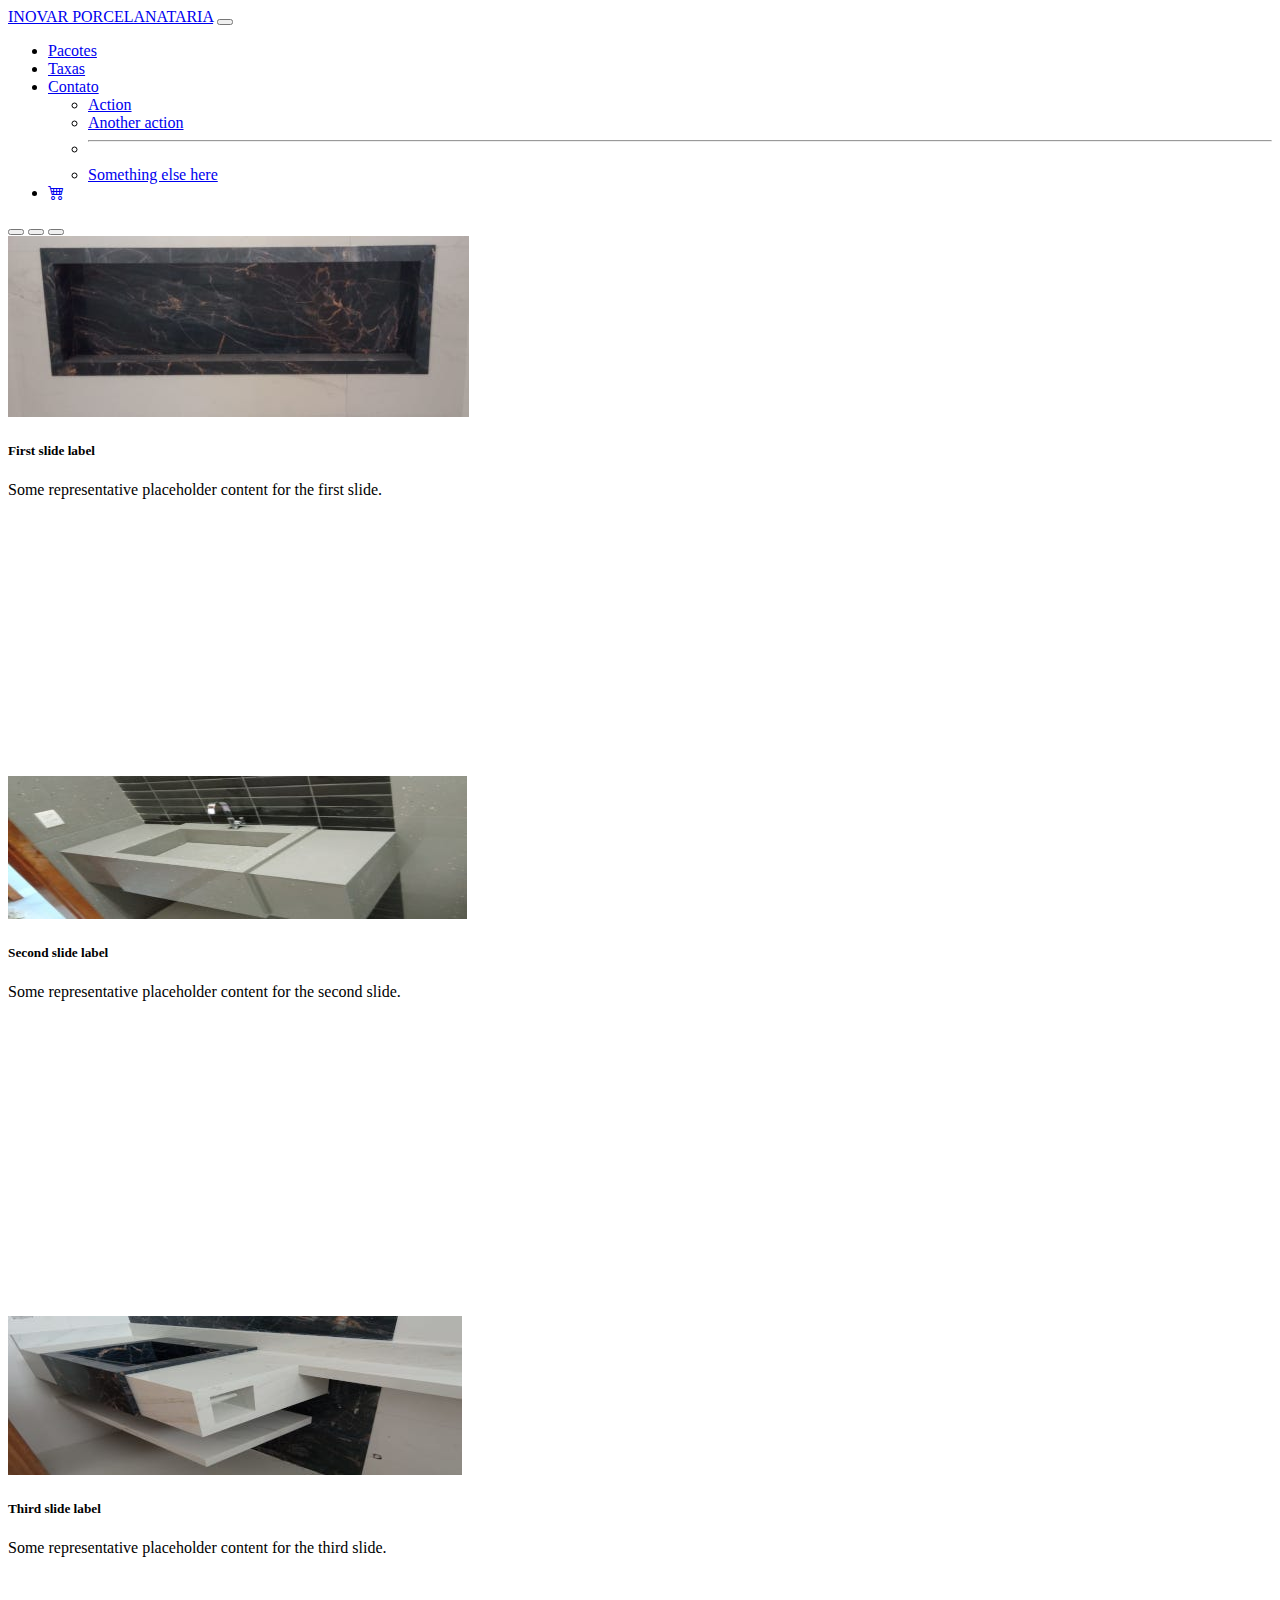
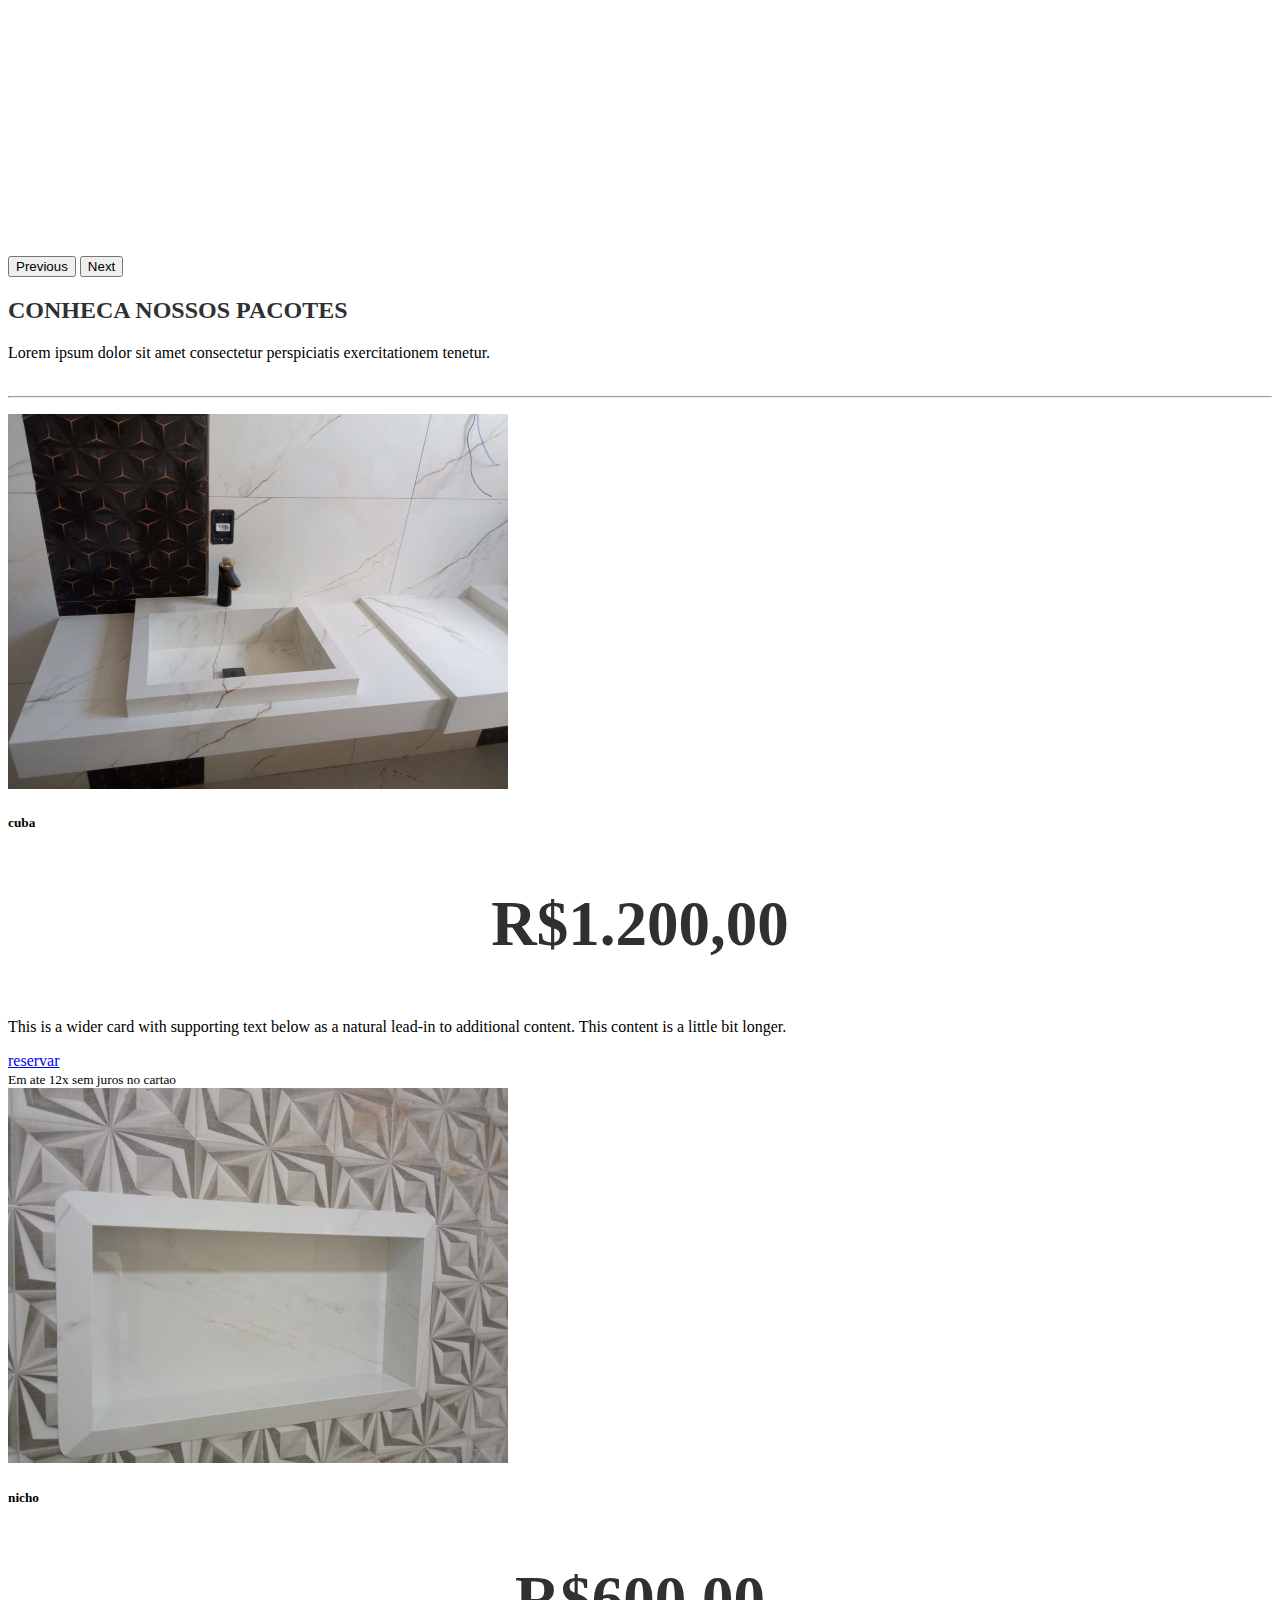
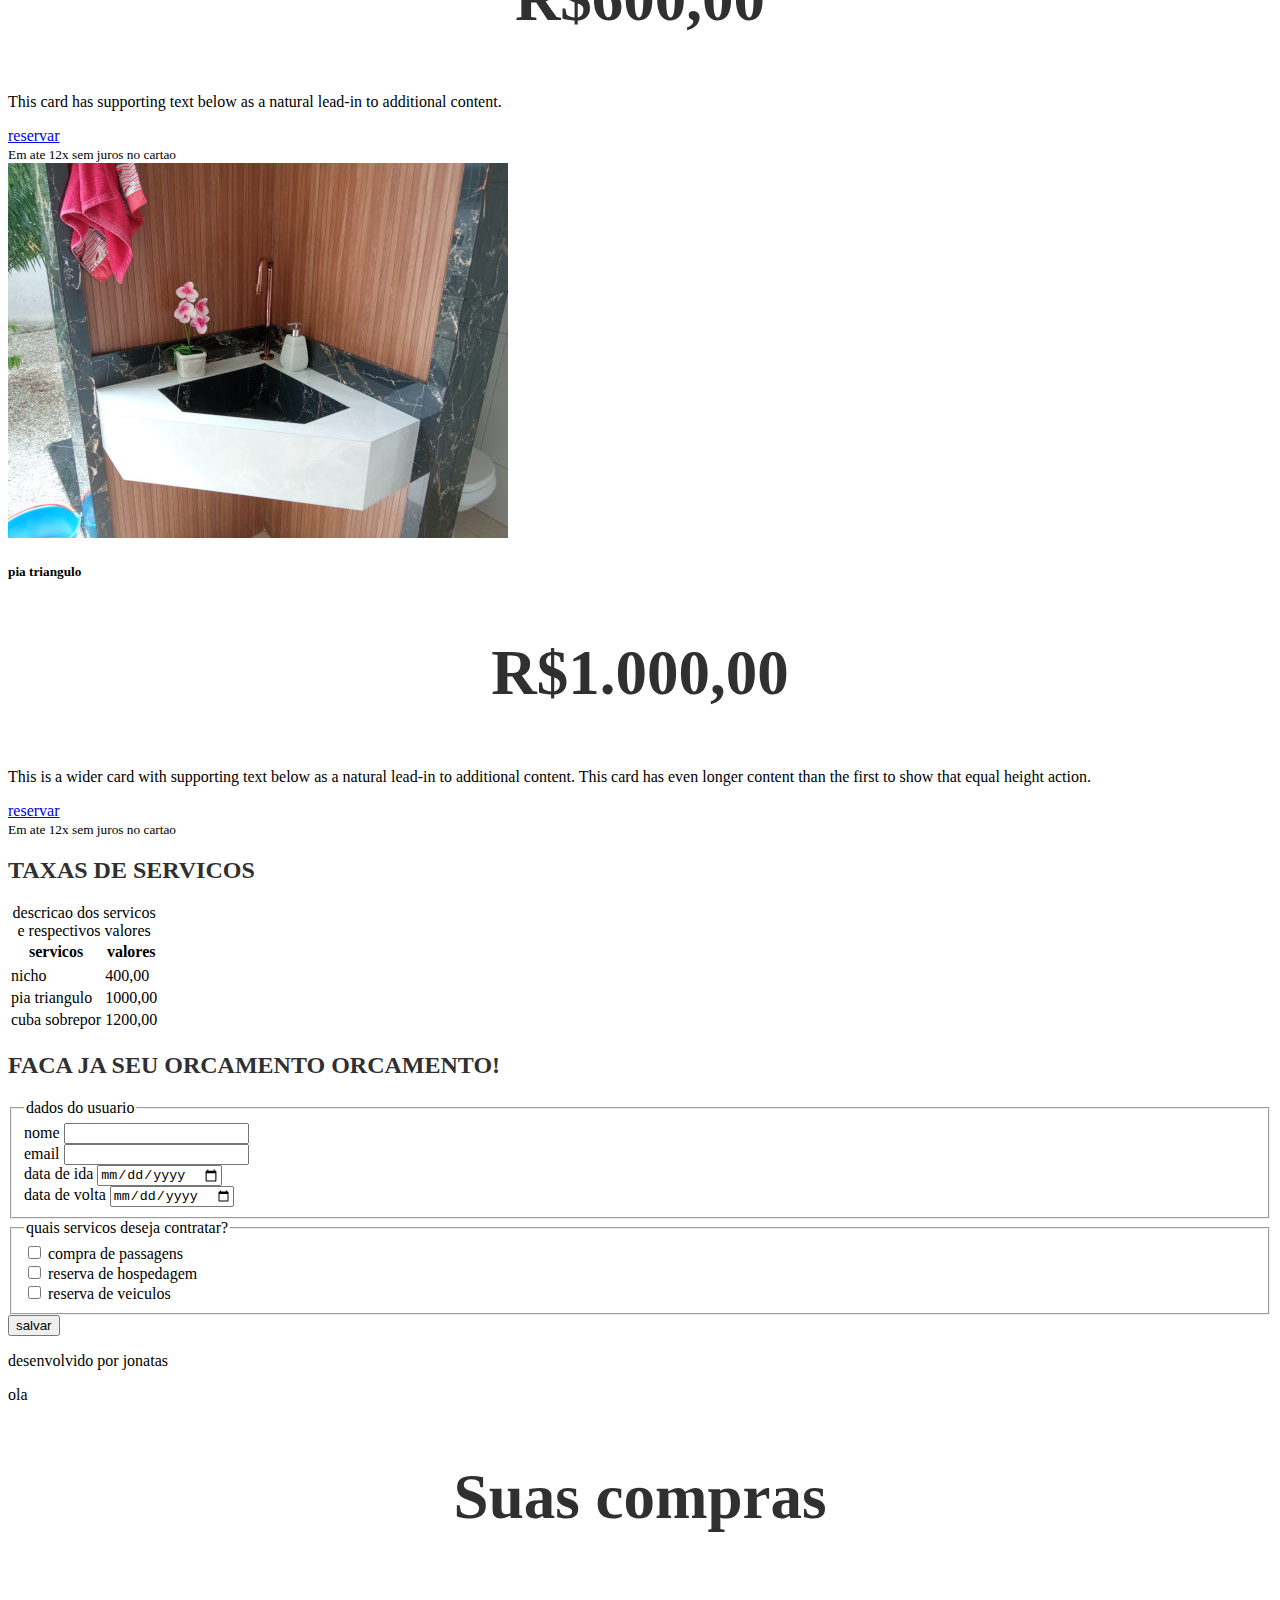
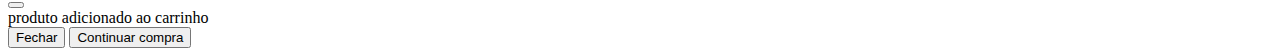
<file: index.html>
<!DOCTYPE html>
<html lang="pt-br">
<head>
    <meta charset="UTF-8">
    <meta http-equiv="X-UA-Compatible" content="IE=edge">
    <meta name="viewport" content="width=device-width, initial-scale=1.0">
    <title>Document</title>
    <link href="https://cdn.jsdelivr.net/npm/bootstrap@5.3.0-alpha3/dist/css/bootstrap.min.css" rel="stylesheet" integrity="sha384-KK94CHFLLe+nY2dmCWGMq91rCGa5gtU4mk92HdvYe+M/SXH301p5ILy+dN9+nJOZ" crossorigin="anonymous">
    <link rel="stylesheet" href="https://cdn.jsdelivr.net/npm/bootstrap-icons@1.10.5/font/bootstrap-icons.css">
    <link rel="stylesheet" href="style.css">
</head>
<body>
  <header class="container-fluid p-0 bg-warning text-center">
        <nav class="navbar navbar-expand-lg bg-warning">
            <div class="container-fluid ">
              <a class="navbar-brand" href="#">INOVAR PORCELANATARIA</a>
              <button class="navbar-toggler" type="button" data-bs-toggle="collapse" data-bs-target="#navbarSupportedContent" aria-controls="navbarSupportedContent" aria-expanded="false" aria-label="Toggle navigation">
                <span class="navbar-toggler-icon"></span>
              </button>
              <div class="collapse navbar-collapse justify-content-end" id="navbarSupportedContent">
                <ul class="navbar-nav ">
                  <li class="nav-item">
                    <a class="nav-link" aria-current="page" href="#">Pacotes</a>
                  </li>
                  <li class="nav-item">
                    <a class="nav-link" href="#">Taxas</a>
                  </li>
                  <li class="nav-item dropdown">
                    <a class="nav-link dropdown-toggle" href="#" role="button" data-bs-toggle="dropdown" aria-expanded="false">
                      Contato
                    </a>
                    <ul class="dropdown-menu">
                      <li><a class="dropdown-item" href="#">Action</a></li>
                      <li><a class="dropdown-item" href="#">Another action</a></li>
                      <li><hr class="dropdown-divider"></li>
                      <li><a class="dropdown-item" href="#">Something else here</a></li>
                    </ul>
                  </li>
                  <li class="nav-item">
                    <a class="nav-link" aria-current="page" href="#"><i class="bi bi-cart4"></i></a>                
                                       
                  </li>
                </ul>
              </div>
            </div>
          </nav>
          
            <div id="carouselExampleCaptions" class="carousel slide ">
              <div class="carousel-indicators">
                <button type="button" data-bs-target="#carouselExampleCaptions" data-bs-slide-to="0" class="active" aria-current="true" aria-label="Slide 1"></button>
                <button type="button" data-bs-target="#carouselExampleCaptions" data-bs-slide-to="1" aria-label="Slide 2"></button>
                <button type="button" data-bs-target="#carouselExampleCaptions" data-bs-slide-to="2" aria-label="Slide 3"></button>
              </div>
              <div class="carousel-inner ">
                <div class="carousel-item active ">
                  <img src="imagens/carousel/nicho preto.jpg" class=" d-block w-100  " alt="...">
                  <div class="carousel-caption d-none d-md-block">
                    <h5>First slide label</h5>
                    <p>Some representative placeholder content for the first slide.</p>
                  </div>
                </div>
                <div class="carousel-item">
                  <img src="imagens/carousel/pia sobrepor cinza.jpg" class=" d-block w-100 " alt="...">
                  <div class="carousel-caption d-none d-md-block">
                    <h5>Second slide label</h5>
                    <p>Some representative placeholder content for the second slide.</p>
                  </div>
                </div>
                <div class="carousel-item">
                  <img src="imagens/carousel/pia sobrepor com papeleira.jpg" class=" d-block w-100  " alt="...">
                  <div class="carousel-caption d-none d-md-block">
                    <h5>Third slide label</h5>
                    <p>Some representative placeholder content for the third slide.</p>
                  </div>
                </div>
              </div>
              <button class="carousel-control-prev" type="button" data-bs-target="#carouselExampleCaptions" data-bs-slide="prev">
                <span class="carousel-control-prev-icon" aria-hidden="true"></span>
                <span class="visually-hidden">Previous</span>
              </button>
              <button class="carousel-control-next" type="button" data-bs-target="#carouselExampleCaptions" data-bs-slide="next">
                <span class="carousel-control-next-icon" aria-hidden="true"></span>
                <span class="visually-hidden">Next</span>
              </button>
            </div>
  </header>

  <section class="container-fluid bg-light text-center p-2" >
        <h2>conheca nossos pacotes</h2>
        <p>Lorem ipsum dolor sit amet consectetur perspiciatis          exercitationem  tenetur. <br><br>
              
            <hr>
        </p>
      
        
        <div class="row row-cols-1 row-cols-md-3 g-4">
          <div class="col">
            <div class="card h-100 bg-warning">
              <img src="imagens/cuba.jpg" class="card-img-top" alt="imagem cuba">
              <div class="card-body">
                <h5 class="card-title">cuba</h5>
                <h1 class="card-subtitle text-muted"> <R1>R$1.200,00</R1></h1>
                <p class="card-text">This is a wider card with supporting text below as a natural lead-in to additional content. This content is a little bit longer.</p>
              </div>
              <div class="text-center "><a href="#" class="btn btn-primary w-25 "data-bs-toggle="modal" data-bs-target="#exampleModal" >reservar</a></div>
              <div class="card-footer border-0">
                <small class="text-body-secondary ">Em ate 12x sem juros no cartao</small>
              </div>
            </div>
          </div>
          <div class="col ">
            <div class="card h-100 bg-warning">
              <img src="imagens/nicho.jpg" class="card-img-top" alt="nicho">
              <div class="card-body">
                <h5 class="card-title">nicho</h5>
                <h1 class="card-subtitle text-muted"> <R1>R$600,00</R1></h1>
                <p class="card-text">This card has supporting text below as a natural lead-in to additional content.</p>
              </div>
              <div class="text-center"><a href="#" class="btn btn-primary w-25 "data-bs-toggle="modal" data-bs-target="#exampleModal">reservar</a></div>
              <div class="card-footer border-0">
                <small class="text-body-secondary"> Em ate 12x sem juros no cartao </small>
              </div>
            </div>
          </div>
          <div class="col">
            <div class="card h-100 bg-warning">
              <img src="imagens/pia triangulo.jpg" class="card-img-top" alt="pia triangulo">
              <div class="card-body">
                <h5 class="card-title">pia triangulo</h5>
                <h1 class="card-subtitle text-muted"> <R1>R$1.000,00</R1></h1>
                <p class="card-text">This is a wider card with supporting text below as a natural lead-in to additional content. This card has even longer content than the first to show that equal height action.</p>
              </div>
              <div class="text-center"><a href="#" class="btn btn-primary w-25 " data-bs-toggle="modal" data-bs-target="#exampleModal"> reservar</a></div>
              <div class="card-footer border-0">
                <small class="text-body-secondary">Em ate 12x sem juros no cartao</small>
              </div>
            </div>
          </div>
        </div>
        

  </section>
    
  <section class="container-fluid bg-warning text-center p-2">
        <h2>taxas de servicos</h2>
        <table class="table table-warning table-striped table-hover table-bordered border-dark">
            <caption>descricao dos servicos e respectivos valores</caption>
            <tr>
        <thead class="table-secondary ">
                    <th>servicos</th>
                    <th>valores</th>
            </tr>
        </thead>
        <tbody class="table-group-divider">
            
                <tr>
                    <td>nicho</td>
                    <td>400,00</td>
                </tr>
                <tr>
                    <td>pia triangulo</td>
                    <td>1000,00</td>
                </tr>
                <tr>
                    <td>cuba sobrepor</td>
                    <td>1200,00</td>
                </tr>
        </tbody>
        </table>
  </section>

    
  <section class="container-fluid bg-light p-2">
        
    <form action="" method="get">
        <h2 class=" text-center mt-3 mb-3">faca ja seu orcamento orcamento!</h2>

      <fieldset >   
        <legend>dados do usuario</legend> 

        <div class="mb-3">   
          <label class="form-label " for="nome" >
                    nome
          </label>
          <input class="form-control" type="text" name="nome" id="nome">
        </div>

        <div class="mb-3">       
          <label class="form-label" for="email">email</label>
          <input id="email" class="form-control" type="email" name="email">
        </div>
    
        <div class="mb-3">
          <label class="form-label" for="ida">data de ida</label>
          <input id="ida" class="form-control" type="date" name="dataIda">
        </div>

        <div class="mb-3">
          <label for="volta" class="form-label">data de volta</label>
          <input id="volta" class="form-control" type="date" name="dataVolta">
        </div>
    
      </fieldset>

      <fieldset>  
     
        <legend>quais servicos deseja contratar?</legend>
           
        <div class="form-check">
          <input type="checkbox" class="form-check-input" name="passagens" value="passagens" id="compraPassagem">
          <label class="form-check-label" for="compraPassagem">
             compra de passagens 
          </label>
        </div>    

        <div class="form-check">
          <input type="checkbox" class="form-check-input" name="hospedagem" value="hospedagem" id="hospedagem">
          <label class="form-check-label" for="hospedagem">           
            reserva de hospedagem 
          </label>
        </div> 

        <div class="form-check">
          <input type="checkbox" class="form-check-input" name="veiculos" value="veiculo" id="veiculo">
          <label class="form-check-label" for="veiculo">
             reserva de veiculos 
          </label>
        </div>
      </fieldset>

        <button class="btn btn-secondary mb-3   mt-3">
          salvar
        </button>
    </form>

  </section>

  <footer class="container-fluid bg-warning text-center p-1">
    <p>desenvolvido por jonatas</p>
  </footer>

  <script src="https://cdn.jsdelivr.net/npm/bootstrap@5.3.0-alpha3/dist/js/bootstrap.bundle.min.js" integrity="sha384-ENjdO4Dr2bkBIFxQpeoTz1HIcje39Wm4jDKdf19U8gI4ddQ3GYNS7NTKfAdVQSZe" crossorigin="anonymous"></script>
  <p>ola</p>
    
</body>

<!-- Button trigger modal -->

<!-- Modal -->
<div class="modal fade" id="exampleModal" tabindex="-1" aria-labelledby="exampleModalLabel" aria-hidden="true">
  <div class="modal-dialog">
    <div class="modal-content">
      <div class="modal-header">
        <h1 class="modal-title  fs-5 " id="exampleModalLabel">Suas compras</h1>
        <button type="button" class="btn-close" data-bs-dismiss="modal" aria-label="Close"></button>
      </div>
      <div class="modal-body">
        produto adicionado ao carrinho
      </div>
      <div class="modal-footer">
        <button type="button" class="btn btn-danger" data-bs-dismiss="modal">Fechar</button>
        <a href="checkout.html"><button type="button" class="btn btn-success">Continuar compra</button></a>
      </div>
    </div>
  </div>
</div>
</html>
</file>
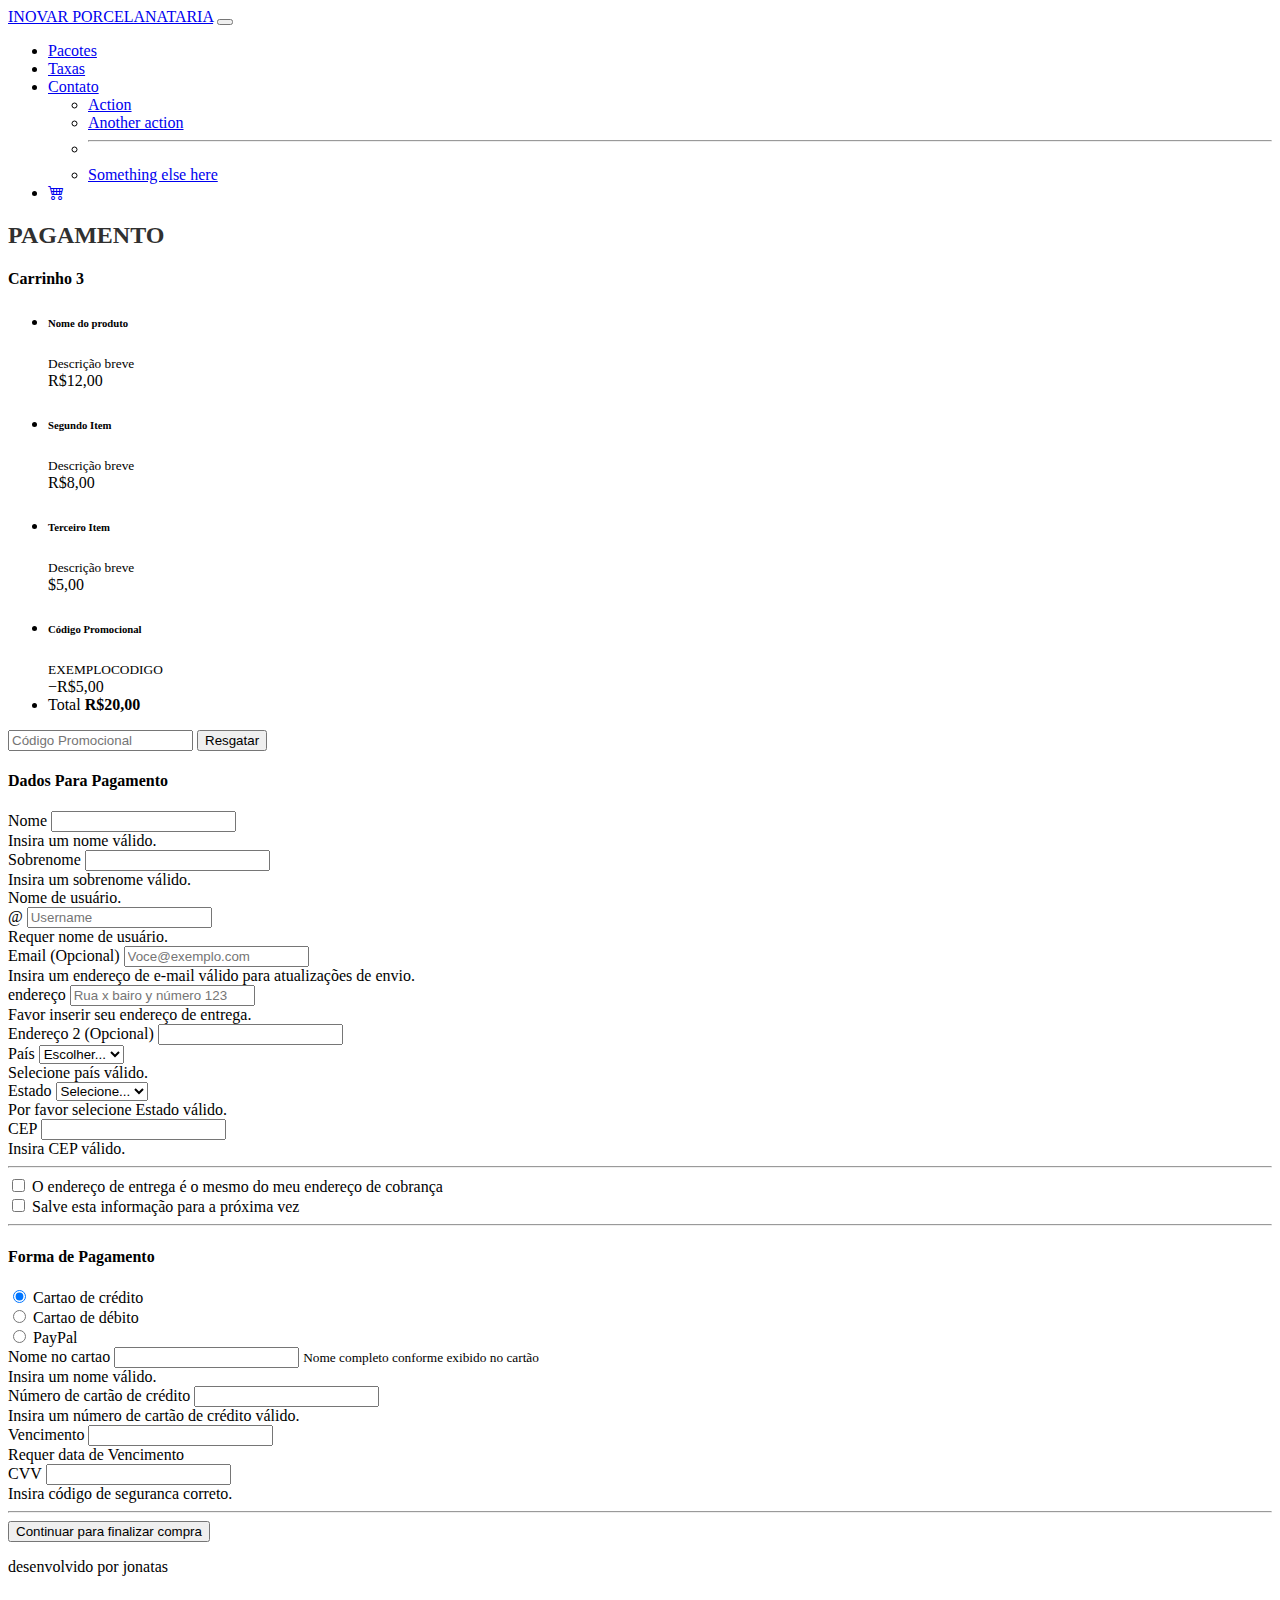
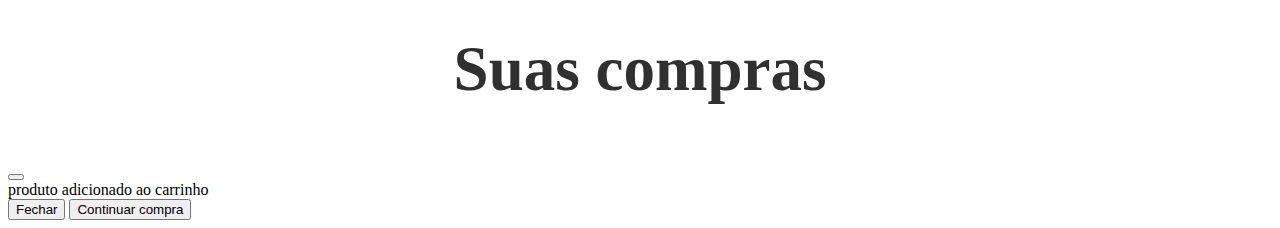
<file: checkout.html>
<!DOCTYPE html>
<html lang="pt-br">
<head>
    <meta charset="UTF-8">
    <meta http-equiv="X-UA-Compatible" content="IE=edge">
    <meta name="viewport" content="width=device-width, initial-scale=1.0">
    <title>Document</title>
    <link href="https://cdn.jsdelivr.net/npm/bootstrap@5.3.0-alpha3/dist/css/bootstrap.min.css" rel="stylesheet" integrity="sha384-KK94CHFLLe+nY2dmCWGMq91rCGa5gtU4mk92HdvYe+M/SXH301p5ILy+dN9+nJOZ" crossorigin="anonymous">
    <link rel="stylesheet" href="https://cdn.jsdelivr.net/npm/bootstrap-icons@1.10.5/font/bootstrap-icons.css">
    <link rel="stylesheet" href="style.css">
</head>
<body>
  <header class="container-fluid p-0 bg-warning text-center">
        <nav class="navbar navbar-expand-lg bg-warning">
            <div class="container-fluid ">
              <a class="navbar-brand" href="#">INOVAR PORCELANATARIA</a>
              <button class="navbar-toggler" type="button" data-bs-toggle="collapse" data-bs-target="#navbarSupportedContent" aria-controls="navbarSupportedContent" aria-expanded="false" aria-label="Toggle navigation">
                <span class="navbar-toggler-icon"></span>
              </button>
              <div class="collapse navbar-collapse justify-content-end" id="navbarSupportedContent">
                <ul class="navbar-nav ">
                  <li class="nav-item">
                    <a class="nav-link" aria-current="page" href="#">Pacotes</a>
                  </li>
                  <li class="nav-item">
                    <a class="nav-link" href="#">Taxas</a>
                  </li>
                  <li class="nav-item dropdown">
                    <a class="nav-link dropdown-toggle" href="#" role="button" data-bs-toggle="dropdown" aria-expanded="false">
                      Contato
                    </a>
                    <ul class="dropdown-menu">
                      <li><a class="dropdown-item" href="#">Action</a></li>
                      <li><a class="dropdown-item" href="#">Another action</a></li>
                      <li><hr class="dropdown-divider"></li>
                      <li><a class="dropdown-item" href="#">Something else here</a></li>                      
                    </ul>
                  </li>
                  <li class="nav-item">                   
                    <a class="nav-link" aria-current="page" href="#"><i class="bi bi-cart4"></i></a>                    
                  </li>
                </ul>
              </div>
            </div>
          </nav>
  </header>        
          <main class="container">
            <div class="py-5 text-center">             
              <h2>Pagamento</h2>
            </div>
        
            <div class="row g-5">
              <div class="col-md-5 col-lg-4 order-md-last">
                <h4 class="d-flex justify-content-between align-items-center mb-3">
                  <span class="text-primary">Carrinho</span>
                  <span class="badge bg-primary rounded-pill">3</span>
                </h4>
                <ul class="list-group mb-3">
                  <li class="list-group-item d-flex justify-content-between lh-sm">
                    <div>
                      <h6 class="my-0">Nome do produto</h6>
                      <small class="text-body-secondary">Descrição breve</small>
                    </div>
                    <span class="text-body-secondary">R$12,00</span>
                  </li>
                  <li class="list-group-item d-flex justify-content-between lh-sm">
                    <div>
                      <h6 class="my-0">Segundo Item</h6>
                      <small class="text-body-secondary">Descrição breve</small>
                    </div>
                    <span class="text-body-secondary">R$8,00</span>
                  </li>
                  <li class="list-group-item d-flex justify-content-between lh-sm">
                    <div>
                      <h6 class="my-0">Terceiro Item</h6>
                      <small class="text-body-secondary">Descrição breve</small>
                    </div>
                    <span class="text-body-secondary">$5,00</span>
                  </li>
                  <li class="list-group-item d-flex justify-content-between bg-body-tertiary">
                    <div class="text-success">
                      <h6 class="my-0">Código Promocional</h6>
                      <small>EXEMPLOCODIGO</small>
                    </div>
                    <span class="text-success">−R$5,00</span>
                  </li>
                  <li class="list-group-item d-flex justify-content-between">
                    <span>Total </span>
                    <strong>R$20,00</strong>
                  </li>
                </ul>
        
                <form class="card p-2">
                  <div class="input-group">
                    <input type="text" class="form-control" placeholder="Código Promocional">
                    <button type="submit" class="btn btn-secondary">Resgatar</button>
                  </div>
                </form>
              </div>
              <div class="col-md-7 col-lg-8">
                <h4 class="mb-3">Dados Para Pagamento</h4>
                <form class="needs-validation" novalidate>
                  <div class="row g-3">
                    <div class="col-sm-6">
                      <label for="firstName" class="form-label">Nome</label>
                      <input type="text" class="form-control" id="firstName" placeholder="" value="" required>
                      <div class="invalid-feedback">
                        Insira um nome válido.
                      </div>
                    </div>
        
                    <div class="col-sm-6">
                      <label for="lastName" class="form-label">Sobrenome</label>
                      <input type="text" class="form-control" id="lastName" placeholder="" value="" required>
                      <div class="invalid-feedback">
                        Insira um sobrenome válido.
                      </div>
                    </div>
        
                    <div class="col-12">
                      <label for="username" class="form-label">Nome de usuário.</label>
                      <div class="input-group has-validation">
                        <span class="input-group-text">@</span>
                        <input type="text" class="form-control" id="username" placeholder="Username" required>
                      <div class="invalid-feedback">
                          Requer nome de usuário.
                        </div>
                      </div>
                    </div>
        
                    <div class="col-12">
                      <label for="email" class="form-label">Email <span class="text-body-secondary">(Opcional)</span></label>
                      <input type="email" class="form-control" id="email" placeholder="Voce@exemplo.com">
                      <div class="invalid-feedback">
                        Insira um endereço de e-mail válido para atualizações de envio.
                      </div>
                    </div>
        
                    <div class="col-12">
                      <label for="address" class="form-label">endereço</label>
                      <input type="text" class="form-control" id="address" placeholder="Rua x bairo y número 123" required>
                      <div class="invalid-feedback">
                        Favor inserir seu endereço de entrega.
                      </div>
                    </div>
        
                    <div class="col-12">
                      <label for="address2" class="form-label">Endereço 2 <span class="text-body-secondary">(Opcional)</span></label>
                      <input type="text" class="form-control" id="address2" >
                    </div>
        
                    <div class="col-md-5">
                      <label for="country" class="form-label">País</label>
                      <select class="form-select" id="country" required>
                        <option value="">Escolher...</option>
                        <option>Brasil</option>
                      </select>
                      <div class="invalid-feedback">
                        Selecione país válido.
                      </div>
                    </div>
        
                    <div class="col-md-4">
                      <label for="state" class="form-label">Estado</label>
                      <select class="form-select" id="state" required>
                        <option value="">Selecione...</option>
                        <option>Bahia</option>
                      </select>
                      <div class="invalid-feedback">
                        Por favor selecione Estado válido.
                      </div>
                    </div>
        
                    <div class="col-md-3">
                      <label for="zip" class="form-label">CEP</label>
                      <input type="text" class="form-control" id="zip" placeholder="" required>
                      <div class="invalid-feedback">
                        Insira CEP válido.
                      </div>
                    </div>
                  </div>
        
                  <hr class="my-4">
        
                  <div class="form-check">
                    <input type="checkbox" class="form-check-input" id="same-address">
                    <label class="form-check-label" for="same-address">O endereço de entrega é o mesmo do meu endereço de cobrança</label>
                  </div>
        
                  <div class="form-check">
                    <input type="checkbox" class="form-check-input" id="save-info">
                    <label class="form-check-label" for="save-info">Salve esta informação para a próxima vez</label>
                  </div>
        
                  <hr class="my-4">
        
                  <h4 class="mb-3">Forma de Pagamento</h4>
        
                  <div class="my-3">
                    <div class="form-check">
                      <input id="credit" name="paymentMethod" type="radio" class="form-check-input" checked required>
                      <label class="form-check-label" for="credit">Cartao de crédito</label>
                    </div>
                    <div class="form-check">
                      <input id="debit" name="paymentMethod" type="radio" class="form-check-input" required>
                      <label class="form-check-label" for="debit">Cartao de débito</label>
                    </div>
                    <div class="form-check">
                      <input id="paypal" name="paymentMethod" type="radio" class="form-check-input" required>
                      <label class="form-check-label" for="paypal">PayPal</label>
                    </div>
                  </div>
        
                  <div class="row gy-3">
                    <div class="col-md-6">
                      <label for="cc-name" class="form-label">Nome no cartao</label>
                      <input type="text" class="form-control" id="cc-name" placeholder="" required>
                      <small class="text-body-secondary">Nome completo conforme exibido no cartão</small>
                      <div class="invalid-feedback">
                        Insira um nome válido.
                      </div>
                    </div>
        
                    <div class="col-md-6">
                      <label for="cc-number" class="form-label">Número de cartão de crédito</label>
                      <input type="text" class="form-control" id="cc-number" placeholder="" required>
                      <div class="invalid-feedback">
                        Insira um número de cartão de crédito válido.
                      </div>
                    </div>
        
                    <div class="col-md-3">
                      <label for="cc-expiration" class="form-label">Vencimento</label>
                      <input type="text" class="form-control" id="cc-expiration" placeholder="" required>
                      <div class="invalid-feedback">
                        Requer data de Vencimento
                      </div>
                    </div>
        
                    <div class="col-md-3">
                      <label for="cc-cvv" class="form-label">CVV</label>
                      <input type="text" class="form-control" id="cc-cvv" placeholder="" required>
                      <div class="invalid-feedback">
                        Insira código de seguranca correto.
                      </div>
                    </div>
                  </div>
        
                  <hr class="my-4">
        
                  <button class="w-100 btn btn-primary btn-lg" type="submit">Continuar para finalizar compra</button>
                </form>
              </div>
            </div>
          </main>

          <footer class="container-fluid bg-warning text-center p-1">
            <p>desenvolvido por jonatas</p>
          </footer>
        
          <script src="https://cdn.jsdelivr.net/npm/bootstrap@5.3.0-alpha3/dist/js/bootstrap.bundle.min.js" integrity="sha384-ENjdO4Dr2bkBIFxQpeoTz1HIcje39Wm4jDKdf19U8gI4ddQ3GYNS7NTKfAdVQSZe" crossorigin="anonymous"></script>
            
        </body>
        
        <div class="modal fade" id="exampleModal" tabindex="-1" aria-labelledby="exampleModalLabel" aria-hidden="true">
          <div class="modal-dialog">
            <div class="modal-content">
              <div class="modal-header">
                <h1 class="modal-title  fs-5 " id="exampleModalLabel">Suas compras</h1>
                <button type="button" class="btn-close" data-bs-dismiss="modal" aria-label="Close"></button>
              </div>
              <div class="modal-body">
                produto adicionado ao carrinho
              </div>
              <div class="modal-footer">
                <button type="button" class="btn btn-danger" data-bs-dismiss="modal">Fechar</button>
                <button type="button" class="btn btn-success">Continuar compra</button>
              </div>
            </div>
          </div>
        </div>
        </html>
</file>
<file: style.css>
h1{
    font-size: 63px;
    color: #303030;
    padding: 15px;
 
    text-align: center;
}

h2{
    font-size: 24px;
    text-transform: uppercase;
    color: #303030;
    font-weight: 600;
}

#carouselExampleCaptions .carousel-item{
    height: 60vh;
}
</file>
